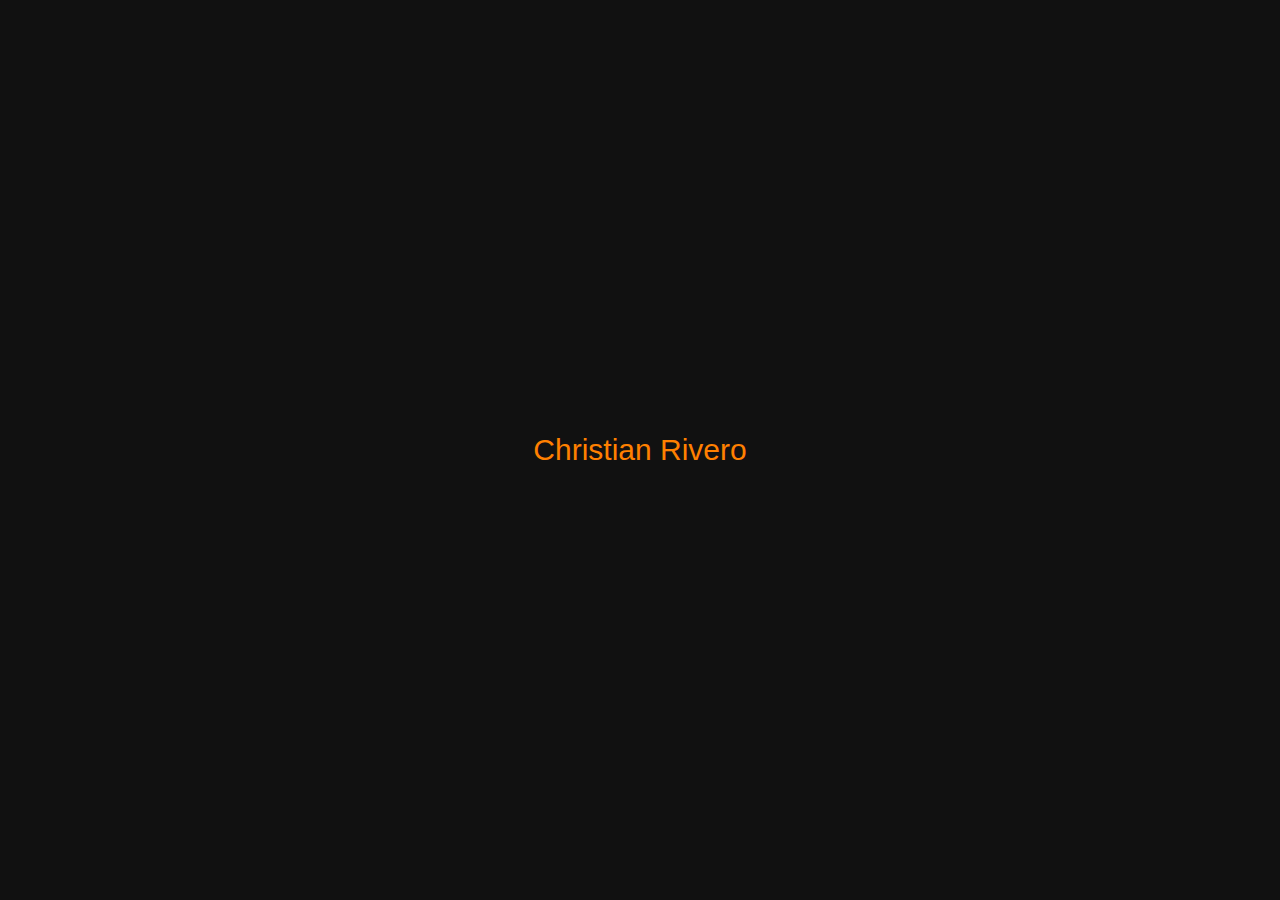
<file: index.html>
<!DOCTYPE html>
<html lang="es">
<head>
    <meta charset="UTF-8">
    <title>Intro</title>
    <link rel="stylesheet" href="style.css">
</head>
<body>
    <p class = "intContainer">
        <a id = "introButton" href = "main.html">Christian Rivero</a>
    </p>

    <script src="script.js"></script> <!--Justo antes de acabar el body-->
</body>
</html>
</file>
<file: style.css>
html {
  scroll-behavior: smooth;
}

body {
  background-color: #111111;
  color: #E8E6E3;
  font-family: Karla, sans-serif;
  font-size: 18px;
  text-justify: inter-word;

  display: flex;
  flex-wrap: wrap;
  align-items: center;
  flex-direction: row;
  justify-content: flex-end;
  transition: color 0.5s ease, background-color 0.5s ease, border-bottom 0.5s ease;
}

.light-mode {
   background-color: white;
   color: black;
}
.light-mode h2{
   color: #ff8000;
}
.light-mode .lateralOptOut{
   background-color: #f3f3f3;
   color: black;
}
.light-mode .hr{
   color: #767676;
}
.light-mode .menu_option{
   color: black;
}
.light-mode .title_menu{
    color: #ff8000;
}
.light-mode #code1{
    color: black;
    border-bottom: 1px solid black;
}
.light-mode #code2{
    color: black;
    border-bottom: 1px solid black;
}
.light-mode #code3{
    color: black;
    border-bottom: 1px solid black;
}
.light-mode .float-block{
    background-color: #f3f3f3;
}
.light-mode #env_bottom {
    background: white;
    color: black;
    border: 1px solid #767676;
}
.light-mode #email {
    background: #f3f3f3;
    border: 1px solid #767676;
    color: black;
}
.light-mode #description {
    background: #f3f3f3;
    color: black;
}
.light-mode .bloque {
    border-bottom: 2px dotted #767676;
}
.light-mode .send_form {
    background-color: #f3f3f3;
    color: black;
    border: 1px solid #767676;
}

a {
    text-decoration: none;
}

#introButton {
    font-size: 30px;
    text-align: center;
    position: absolute;
    top: 50%;
    left: 50%;
    transform: translate(-50%, -50%);
    color: #ff8000;
    border-bottom: 1px solid transparent; /* Establecer el subrayado como transparente */
    transition: color 0.9s ease, border-bottom 0.6s ease; /* Agregar transición para color y subrayado */
}

#introButton:hover {
  border-bottom: 1px solid #ff8000; /* Mostrar el subrayado al pasar el ratón */
}

#emote_guiño {
    width:24px;
    height:24px;
}

.bright_dark_button{
    float: right;
    margin-top: 10px;
    margin-right: 10px;
    position: fixed;
}

.bright_dark{
    width: 26px;
    height: 24px;
}

/*----------------Main-------------------*/
.all {
    display: flex;
}

#show_sidebar_button {
    top: 20px;
    left: 20px;
    position: fixed;
    z-index: 999;
}

.img_menu {
    width: 100%;
    height:  100%;
}

.hide_sidebar .block_content {
    transition: 0.3s ease all;
    width: 100vw;
    margin-left: 0%;
}

.lateralOptOut {
    position: fixed;
    background-color: black;
    height: 100%; /*lo de vh es el viewport altura y el vw para la anchura, y el número el porcentaje que quieras ocupar*/

    width: 250px;
    top: 0;
    left: 0;
    padding: 20px;
    width: 15%;
    border-right: 1px solid #766E61;

    transition: 0.3s ease all;
}

.lateralOptIn {
    position: absolute;
    top: 50%;
    left: 50%;
    transform: translate(-50%, -50%);
}

hr {
    size: 1px;
    border-bottom: 0.5px solid #766E61;
}

.title_menu {
  color: #ff8000;
  font-size: 25px;
  text-align: center;
  margin-left: 32px;
  border-bottom: 1px solid #ff8000;
}

ul {
    list-style: none;
    list-style-type: none;
    padding: 0;
}

li {
    margin-bottom: 10px;
    text-decoration: none;
    text-align:center;
}

.menu {
    margin-bottom: 20px;
}

.menu_option {
    color: #E8E6E3;
    font-size: 20px;
}

.block_content {
    width: 85%;
    display: flex;
    align-items: flex-end;
    margin-left: 15%;
    justify-content: stretch;
    flex-direction: column;
    align-content: stretch;
}

#contacto_ref {
    color: #ff8000;
    border-bottom: 1px solid #ff8000;
}

.bloque {
    height: auto;
    margin-top: 40px;
    margin-bottom: 40px;
    border-bottom: 2px dotted #766E61;

    display: flex;
    align-items: center; /* centra verticalmente */
    justify-content: center;

    padding: 20px;
    box-sizing: border-box;
    overflow: auto;
    width: 100%;
    padding: 10px;
}

#bloque4 { /*El ultimo bloque no quiero que tenga la separación*/
    border: none;
}

.titulo_content {
    color: #ff8000;
}

.content{
    text-align: justify;
    text-justify: inter-word;
    line-height: 1.5;
    width: min(80%, 1000px);

    margin-bottom: 100px;
}

/*--------------*/
.contenedor_bloques_flotantes {
    justify-content: space-around;
    display: flex;
    align-items: stretch;
    flex-wrap: wrap;
    margin-bottom: 30px;
}

.float-block {
  width: 27%;
  padding: 20px;
  background-color: #181a1b;
  border: 1px solid #766E61;
  box-shadow: 2px 2px 4px rgba(0, 0, 0, 0.3);
  float: left;
  margin: 5px;
  display: flex;
  flex-wrap: nowrap;
  align-items: flex-start;
  flex-direction: column;
  justify-content: center;
  transition: all 0.5s ease;

  margin-bottom: 50px;
}
.float-block:hover {
    transform: scale(1.17);
}
.float-block h2 {
  font-size: 1.2rem;
  font-weight: bold;
  margin: auto;
  margin-bottom: 5px;
  color: #ff8000;
}
.image_proj {
    width: 95%;
    align-items: stretch;
    justify-content: stretch;
    border: 1px solid #766E61;
}
.float-block p {
  font-size: 1rem;
  margin-bottom: 10px;
}
.float-block a {
  display: block;
  font-size: 0.8rem;
  color: #333;
  text-decoration: none;
}

.codigo {
    margin-top: 25px;
}

/* esto lo tengo que poner porq no sé porque, pero sino no me pone el color en la clase */
#code1{
    color: #E8E6E3;
}
#code2{
    color: #E8E6E3;
}
#code3{
    color: #E8E6E3;
}
/*Skills*/
h2 {
    text-align: left;
}
.skill_container {
    background-color: #51585B;
    width: 100%;
}

.skill {
    padding-top: 10px; /* Add top padding */
    padding-bottom: 10px; /* Add bottom padding */
    background-color: blue;
}
.cmasvisible {
    animation: fillcmas 2s forwards;
}
.javavisible {
    animation: filljava 2s forwards;
}
.htmlvisible {
    animation: fillhtml 2s forwards;
}
.cssvisible {
    animation: fillcss 2s forwards;
}
.jsvisible {
    animation: filljs 2s forwards;
}
@keyframes fillcmas{
    0%{width: 0;}
    100%{width: 85%;}
}
@keyframes filljava{
    0%{width: 0;}
    100%{width: 65%;}
}
@keyframes fillhtml{
    0%{width: 0;}
    100%{width: 50%;}
}
@keyframes fillcss{
    0%{width: 0;}
    100%{width: 50%;}
}
@keyframes filljs{
    0%{width: 0;}
    100%{width: 40%;}
}


.idi{
    padding-top: 10px; /* Add top padding */
    padding-bottom: 10px; /* Add bottom padding */
    background-color: green;
}
.espvisible{
    animation: fillesp 2s forwards;
}
.catvisible{
    animation: fillcat 2s forwards;
}
.ingvisible{
    animation: filling 2s forwards;
}
.frvisible{
    animation: fillfr 2s forwards;
}
.jpvisible{
    animation: filljp 2s forwards;
}
@keyframes fillesp{
    0%{width: 0;}
    100%{width: 100%;}
}
@keyframes fillcat{
    0%{width: 0;}
    100%{width: 95%;}
}
@keyframes filling{
    0%{width: 0;}
    100%{width: 80%;}
}
@keyframes fillfr{
    0%{width: 0;}
    100%{width: 10%;}
}
@keyframes filljp{
    0%{width: 0;}
    100%{width: 10%;}
}

.noZoom:hover {
   transform: scale(1);
}

.caracteristica {
    font-size: 18px;
    text-align: left;
}

.caract{
    font-size: 18px;
    text-align: left;
    margin-bottom: 10px;
}

/*Contacto*/
.form-container {
    display: flex;
    align-items: flex-start;
    flex-direction: column;
    justify-content: flex-start;
    form-container: wrap;
    width: 100%;
}

.inp {
    margin-bottom: 10px;
}

#env_bottom {
    font-style: bold;
    font-size: 18px;
    margin-top: 10px;
    background: #3b3b3b;
    color: #E8E6E3;
}

#email {
    width: 50%;
    font-size: 17px;
    background: #3b3b3b;
    color: white;
    margin-left: 10px;
}

#description{
    width: 100%;
    heigth: 20px;
    font-size: 17px;
    min-width: 100%;
    max-width: 100%;
    min-height: 100px;
    max-height: 200px;
    background: #3b3b3b;
    color: white;

    margin-left: 10px;
}

/*-----------------*/
.social_wrap {
  justify-content: flex-start;
  display: flex;
  align-items: center;
  padding: 5px;
  margin-top: 100px;
}

div {
  display: block;
}

#linkedin_link {
    height: 70%;
    width: 70%;
    border: 1px solid gray;
    border-radius: 50%;
}

/* */
.send_form {
 display: inline-block;
 border-radius: 4px;
 background-color: #515151;
 border: none;
 color: #FFFFFF;
 text-align: center;
 font-size: 15px;
 padding: 4px;
 width: 10%;
 height: 8%;
 transition: all 0.5s;
 cursor: pointer;
 margin-top: 10px;
 margin-left: 10px;
}

.send_form span {
 cursor: pointer;
 display: inline-block;
 position: relative;
 transition: 0.5s;
}

.send_form span:after {
 content: '»';
 position: absolute;
 opacity: 0;
 top: 0;
 right: -15px;
 transition: 0.5s;
}

.send_form:hover span {
 padding-right: 15px;
}

.send_form:hover span:after {
 opacity: 1;
 right: 0;
}

/* */
.image_present {
    margin: 0;
    width: 100vw;
}
  
#bloque0 {
    margin: 0;
    padding: 0;
}

#content0 {
    margin: 0;
    padding: 0;
}
</file>
